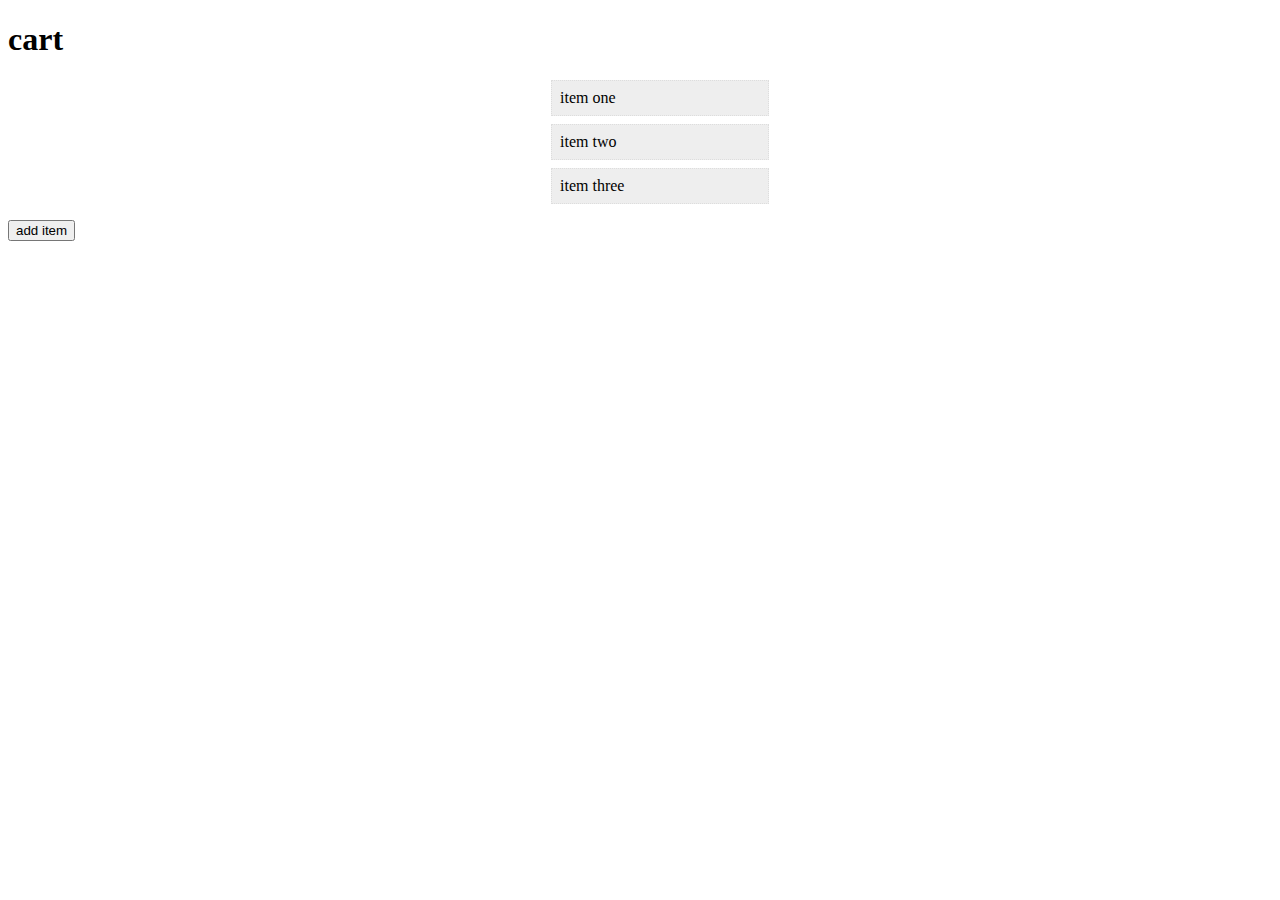
<file: index.html>
<!DOCTYPE html>
<html lang="en">
  <head>
    <meta charset="UTF-8" />
    <meta http-equiv="X-UA-Compatible" content="IE=edge" />
    <meta name="viewport" content="width=device-width, initial-scale=1.0" />
    <title>Event bubbling and Event delegation</title>
    <link rel="stylesheet" href="style.css" />
  </head>
  <body>
    <h1>cart</h1>
    <ul>
      <li>item one</li>
      <li>item two</li>
      <li>item three</li>
    </ul>
    <button>add item</button>
    <script src="script.js"></script>
  </body>
</html>
</file>
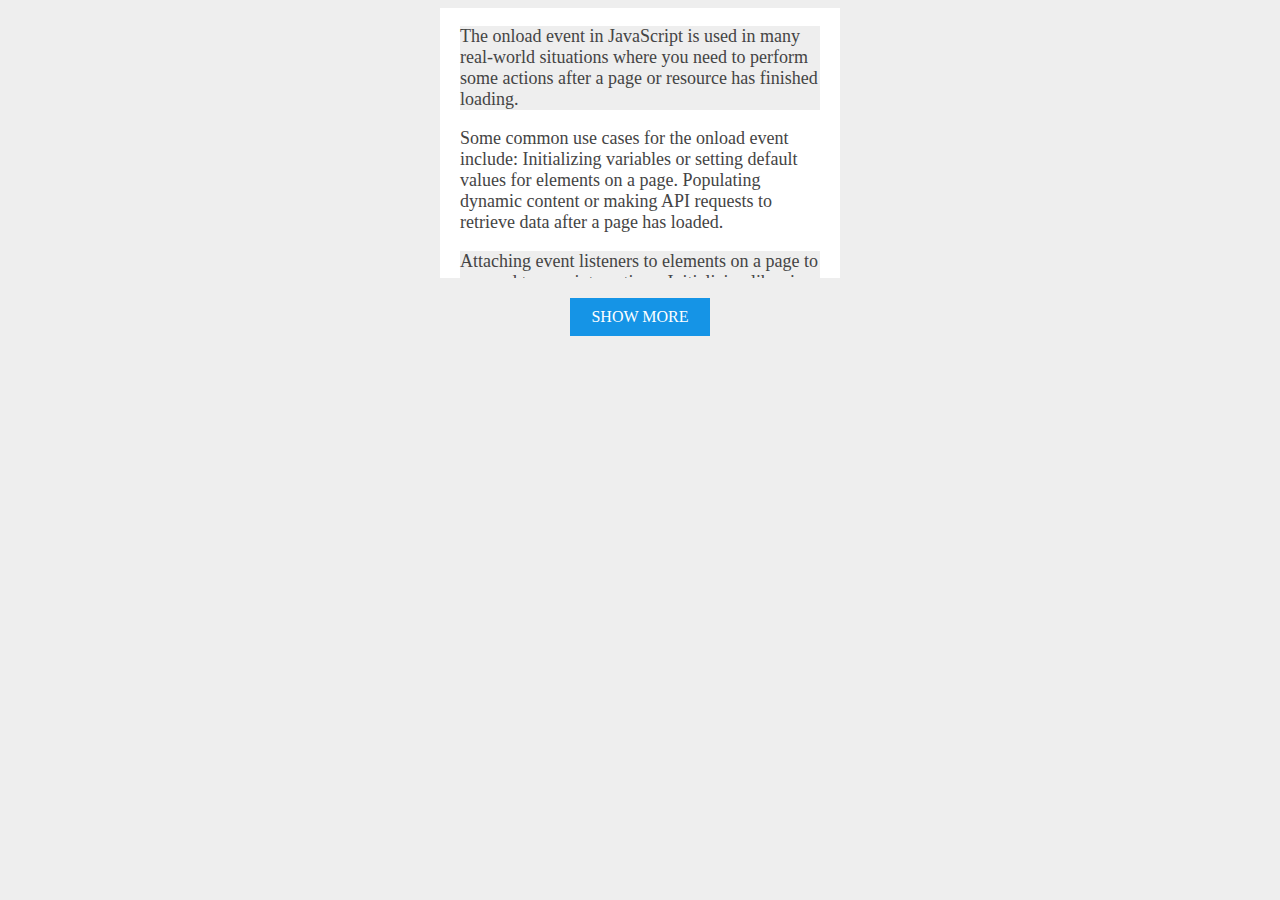
<file: window-onLoad-Event/index.html>
<!DOCTYPE html>
<html lang="en">
  <head>
    <meta charset="UTF-8" />
    <meta http-equiv="X-UA-Compatible" content="IE=edge" />
    <meta name="viewport" content="width=device-width, initial-scale=1.0" />
    <title>onLoad-Event</title>
    <link rel="stylesheet" href="style.css" />
    <script src="test.js"></script>
  </head>
  <body>
    <div id="content">
      <p>
        The onload event in JavaScript is used in many real-world situations
        where you need to perform some actions after a page or resource has
        finished loading.
      </p>
      Some common use cases for the onload event include: Initializing variables
      or setting default values for elements on a page. Populating dynamic
      content or making API requests to retrieve data after a page has loaded.
      <p>
        Attaching event listeners to elements on a page to respond to user
        interactions. Initializing libraries or plugins after the necessary
        resources have loaded.
      </p>
      Setting the layout or appearance of elements on a page based on the
      dimensions or other properties of the window or document.
      <p>
        By using the onload event, you can ensure that your code only executes
        when all the required resources and elements are available, preventing
        any errors or unexpected behavior.
      </p>
    </div>
    <a id="show-more">Show More</a>
  </body>
</html>
</file>
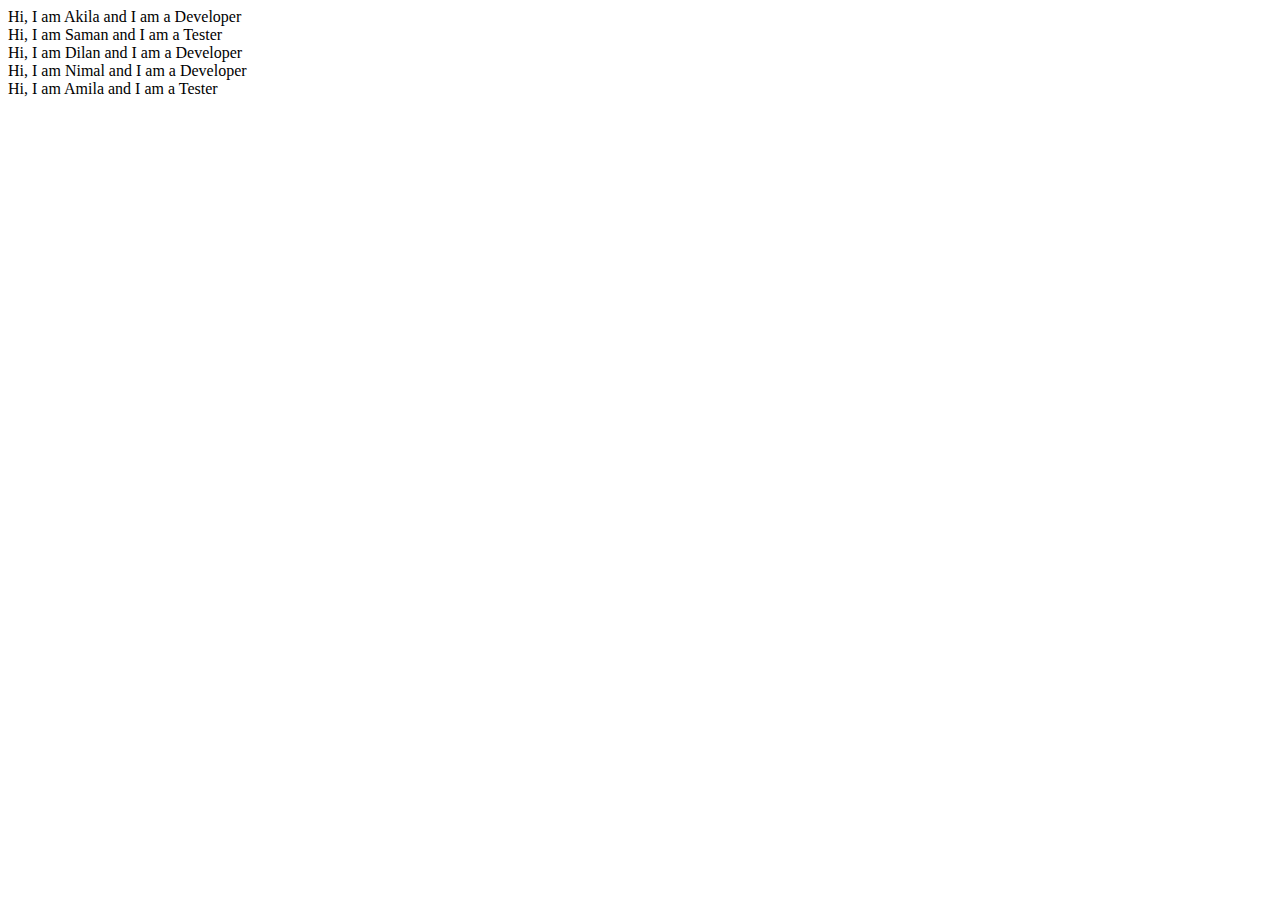
<file: Design-Patterns/Factory-pattern/index.html>
<!DOCTYPE html>
<html lang="en">
  <head>
    <meta charset="UTF-8" />
    <meta http-equiv="X-UA-Compatible" content="IE=edge" />
    <meta name="viewport" content="width=device-width, initial-scale=1.0" />
    <title>Factory Patterns</title>
  </head>
  <body>
    <script src="script.js"></script>
  </body>
</html>
</file>
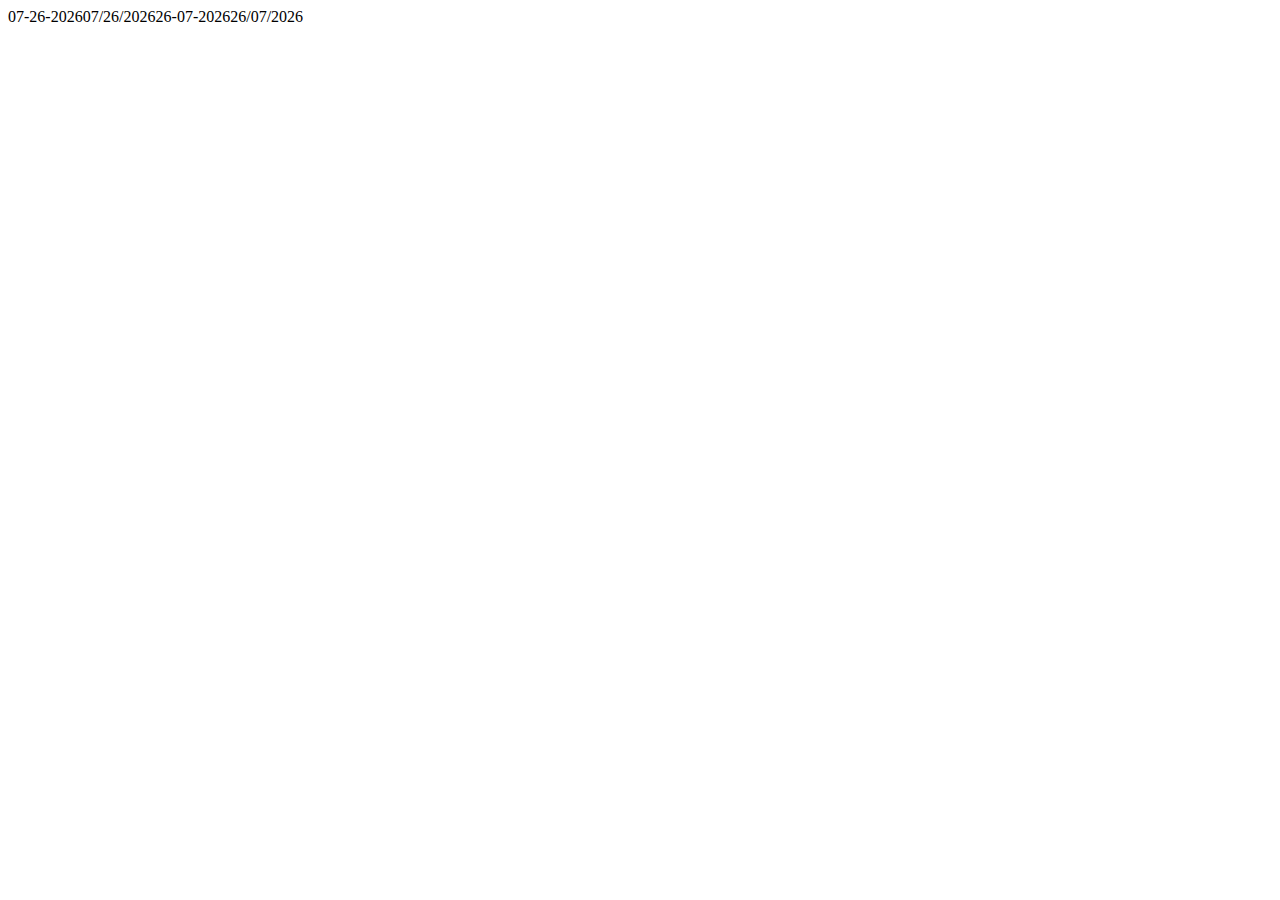
<file: Practice-JavaScript-Questions/get-cureent-date.html>
<!DOCTYPE html>
<html lang="en">
  <head>
    <meta charset="UTF-8" />
    <meta http-equiv="X-UA-Compatible" content="IE=edge" />
    <meta name="viewport" content="width=device-width, initial-scale=1.0" />
    <title>get the current date</title>
  </head>
  <body>
    <script>
      var today = new Date();
      var dd = today.getDate();
      var mm = today.getMonth() + 1;
      var yyyy = today.getFullYear();
      if (dd < 10) {
        dd = "0" + dd;
      }

      if (mm < 10) {
        mm = "0" + mm;
      }
      today = mm + "-" + dd + "-" + yyyy;
      document.write(today);
      today = mm + "/" + dd + "/" + yyyy;
      document.write(today);
      today = dd + "-" + mm + "-" + yyyy;
      document.write(today);
      today = dd + "/" + mm + "/" + yyyy;
      document.write(today);
    </script>
  </body>
</html>
</file>
<file: style.css>
li {
  list-style-type: none;
  max-width: 200px;
  padding: 8px;
  margin: 8px auto;
  background: #eeeeee;
  border: 1px dotted #ddd;
}
</file>
<file: window-onLoad-Event/style.css>
* {
  box-sizing: border-box;
  background: #eee;
}

#content {
  width: 400px;
  background: #fff;
  padding: 20px;
  padding-top: 0;
  font-family: Calibri;
  font-size: 18px;
  color: #444;
  margin: 0 auto;
  max-height: 270px;
  overflow: hidden;

  /* Set transition up. */
  -webkit-transition: max-height 0.7s;
  -moz-transition: max-height 0.7s;
  transition: max-height 0.7s;
}

#content.open {
  max-height: 1000px;
  /* Set transition up. */
  -webkit-transition: max-height 0.7s;
  -moz-transition: max-height 0.7s;
  transition: max-height 0.7s;
}

#show-more {
  background: #1594e6;
  color: #fff;
  font-family: Calibri;
  display: block;
  width: 140px;
  font: size 24px;
  text-transform: uppercase;
  padding: 10px;
  text-align: center;
  margin: 20px auto;
  cursor: pointer;
}
</file>
